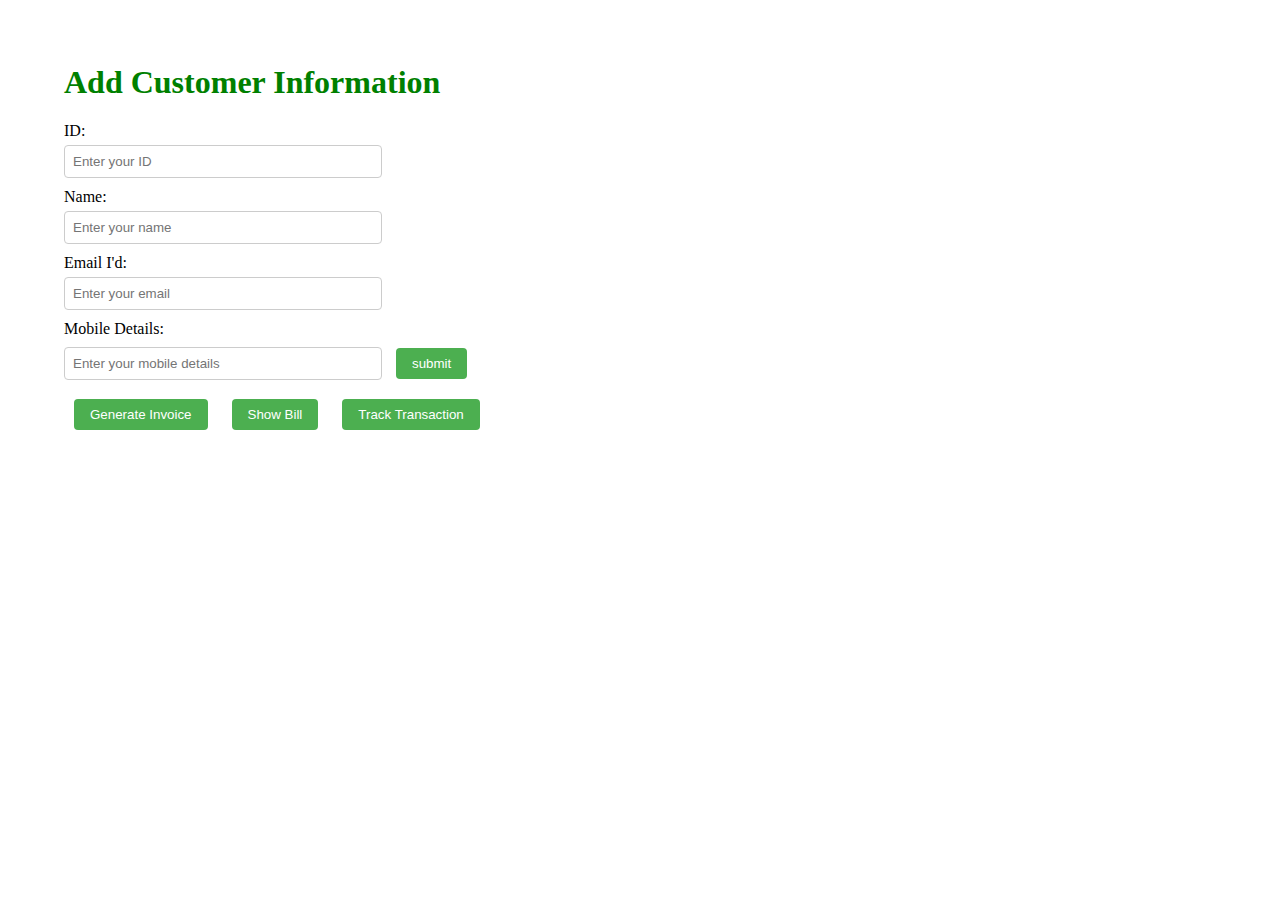
<file: FrontendBCC/src/app/common/common.component.html>
<!DOCTYPE html>
<html>
  
<head>
    <title>
          Add Customer Information
      </title>
    <style>
        body {
            margin: 4rem;
        }
  
        #formContainer {
            margin-bottom: 20px;
        }
  
        label {
            display: block;
            margin-top: 10px;
        }
  
        input,
        textarea {
            width: 300px;
            padding: 8px;
            margin-top: 5px;
            border: 1px solid #ccc;
            border-radius: 4px;
        }
  
        button {
            margin: 10px;
            padding: 8px 16px;
            background-color: #4CAF50;
            color: #fff;
            border: none;
            border-radius: 4px;
            cursor: pointer;
        }
  
        button:hover {
            background-color: #45a049;
        }
  
        table {
            border-collapse: collapse;
            margin-bottom: 20px;
            width: 100%;
        }
  
        th,
        td {
            border: 1px solid #ddd;
            padding: 8px;
            text-align: left;
        }
  
        th {
            background-color: #4CAF50;
            color: #fff;
        }
    </style>
</head>
  
<body>
    <h1 style="color: green;">
        Add Customer Information
    </h1>
  
  
    <div id="formContainer">
        <label for="nameInput">
            ID:
        </label>
        <input type="text" 
               id="IDInput" 
               placeholder="Enter your ID">
        <label for="nameInput">
            Name:
        </label>
        <input type="text" 
               id="nameInput" 
               placeholder="Enter your name">
        <label for="emailInput">
            Email I'd:
        </label>
        <input type="email" 
               id="emailInput" 
               placeholder="Enter your email">
        <label for="numberInput">
            Mobile Details:
        </label>
        <input type="text" 
               id="numberInput" 
               placeholder="Enter your mobile details">
        
        <button onclick="addData()">
              submit
        </button>

          <div class="btns">

            <button (click)="Generate()">Generate Invoice</button>
            <button (click)="ShowBill()">Show Bill</button>
            <button (click)="Track()">Track Transaction</button>

        </div>
    </div>
</file>
